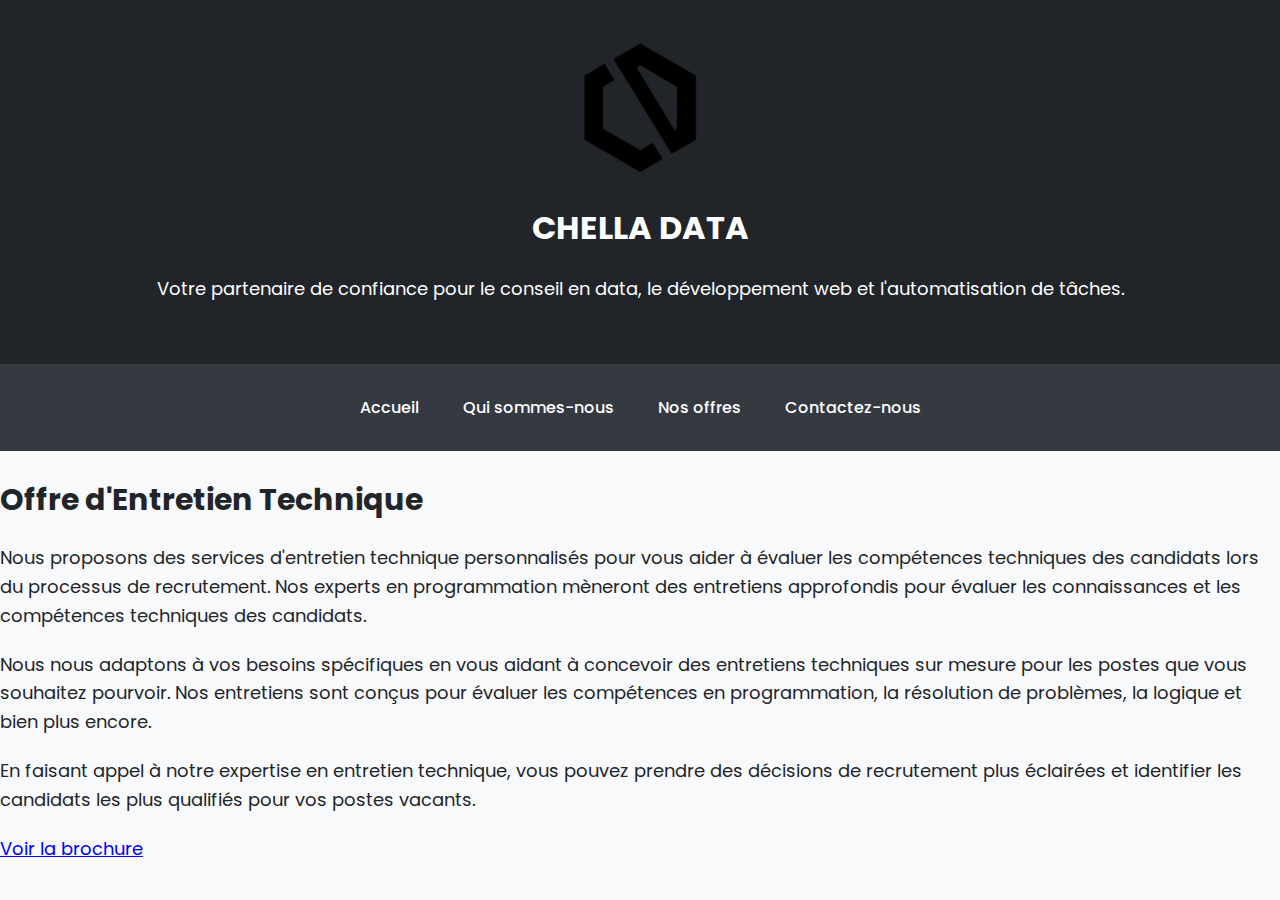
<file: interview.html>
<!DOCTYPE html>
<html lang="fr">

<head>
    <meta charset="UTF-8">
    <meta name="viewport" content="width=device-width, initial-scale=1.0">
    <title>Offre d'Entretien Technique - CHELLA DATA</title>
    <link rel="stylesheet" type="text/css" href="styles.css">
    <link href="https://fonts.googleapis.com/css2?family=Poppins:wght@400;500;700&display=swap" rel="stylesheet">
    <link rel="icon" href="assets/favicon/favicon.ico" type="image/x-icon">
    <link rel="shortcut icon" href="assets/favicon/favicon.ico" type="image/x-icon">
</head>

<body>
    <header>
        <img width="10%" height="10%" src="assets/logo.png" alt="Logo de CHELLA DATA">
        <h1>CHELLA DATA</h1>
        <p>Votre partenaire de confiance pour le conseil en data, le développement web et l'automatisation de tâches.
        </p>
    </header>
    <nav>
        <ul>
            <li><a href="index.html">Accueil</a></li>
            <li><a href="index.html#about">Qui sommes-nous</a></li>
            <li><a href="index.html#services">Nos offres</a></li>
            <li><a href="index.html#contact">Contactez-nous</a></li>
        </ul>
    </nav>

    <section id="technical-interview">
        <div class="section-content">
            <div class="text-content">
                <h2>Offre d'Entretien Technique</h2>
                <p>Nous proposons des services d'entretien technique personnalisés pour vous aider à évaluer les
                    compétences
                    techniques des candidats lors du processus de recrutement. Nos experts en programmation mèneront des
                    entretiens approfondis pour évaluer les connaissances et les compétences techniques des candidats.
                </p>
                <p>Nous nous adaptons à vos besoins spécifiques en vous aidant à concevoir des entretiens techniques
                    sur mesure pour les postes que vous souhaitez pourvoir. Nos entretiens sont conçus pour évaluer les
                    compétences en programmation, la résolution de problèmes, la logique et bien plus encore.</p>
                <p>En faisant appel à notre expertise en entretien technique, vous pouvez prendre des décisions de
                    recrutement plus éclairées et identifier les candidats les plus qualifiés pour vos postes vacants.
                </p>
                <p><a href="assets/offre-entretien.pdf" target="_blank">Voir la brochure</a></p>
            </div>
        </div>
    </section>
</body>

</html>
</file>
<file: styles.css>
@import url('https://fonts.googleapis.com/css2?family=Poppins:wght@400;500;700&display=swap');

body {
    font-family: 'Poppins', sans-serif;
    margin: 0;
    color: #333;
    background-color: #f8f9fa;
    line-height: 1.6;
}

header {
    background-color: #212529;
    padding: 40px 0;
    text-align: center;
    color: #fff;
}

header p {
    color: #fff
}

nav {
    background-color: #343a40;
    color: #fff;
    padding: 15px 0;
}

nav ul {
    list-style-type: none;
    padding: 0;
    text-align: center;
}

nav ul li {
    display: inline;
    margin: 0 20px;
}

nav ul li a {
    color: #fff;
    text-decoration: none;
    font-weight: 500;
    transition: color 0.3s ease;
}

nav ul li a:hover {
    color: #007bff;
}

#cta-button {
    display: block;
    width: 200px;
    height: 50px;
    margin: 20px auto;
    background-color: #007bff;
    color: #fff;
    text-align: center;
    line-height: 50px;
    border-radius: 25px;
    font-size: 16px;
    text-decoration: none;
    cursor: pointer;
    transition: background-color 0.3s ease;
}

#cta-button:hover {
    background-color: #0056b3;
}

#about,
#services,
#contact {
    padding: 20px;
    margin-top: 30px;
    background-size: cover;
    background-position: center;
}

.section-content {
    display: flex;
    justify-content: space-between;
    align-items: center;
}

.text-content {
    flex: 1;
    margin-right: 20px;
}

.img-content {
    flex: 1;
    margin-left: 20px;
}

.img-content img {
    max-width: 100%;
    border-radius: 5px;
}

h2 {
    font-size: 30px;
    margin-bottom: 20px;
    color: #212529;
    font-weight: 700;
}

p {
    font-size: 18px;
    margin-bottom: 20px;
    color: #212529;
    font-weight: 400;
}

.contact-form {
    display: flex;
    flex-direction: column;
    max-width: 600px;
    margin: 0 auto;
}

.contact-form label {
    font-size: 16px;
    margin-bottom: 5px;
    font-weight: 500;
}

.contact-form input,
.contact-form textarea {
    font-size: 16px;
    padding: 10px;
    margin-bottom: 20px;
    border-radius: 5px;
    border: 1px solid #ced4da;
}

.contact-form button {
    display: block;
    width: 200px;
    height: 50px;
    margin: 20px auto;
    background-color: #007bff;
    color: #fff;
    text-align: center;
    line-height: 50px;
    border-radius: 25px;
    font-size: 16px;
    text-decoration: none;
    cursor: pointer;
    transition: background-color 0.3s ease;
}

.contact-form button:hover {
    background-color: #0056b3;
}
</file>
